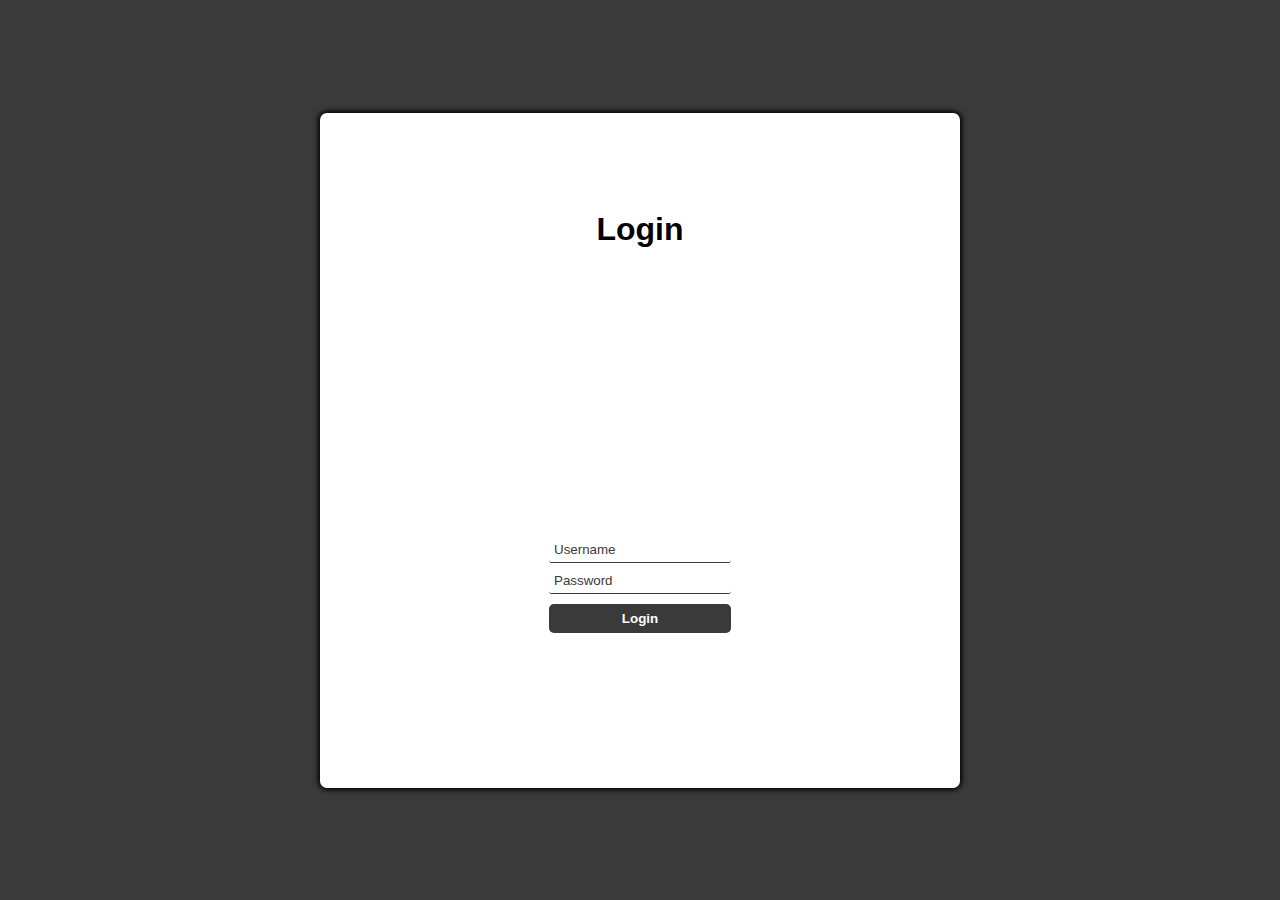
<file: 01/index.html>
<!DOCTYPE html>
<html lang="en">
<head>
    <meta charset="UTF-8">
    <meta name="viewport" content="width=device-width, initial-scale=1.0">
    <title>01</title>

    <link rel="stylesheet" href="./css/style.css">
</head>
<body>
    <main id="main-holder">
        <h1 id="login-header">Login</h1>
        <div id="login-error-msg-holder">
          <p id="login-error-msg">Invalid username <span id="error-msg-second-line">and/or password</span></p>
        </div>
        <form id="login-form" method="post">
          <input type="text" name="username" id="username-field" class="login-form-field" placeholder="Username">
          <input type="password" name="password" id="password-field" class="login-form-field" placeholder="Password">
          <input type="submit" value="Login" id="login-form-submit">
        </form>
      </main>

    <script src="./js/script.js"></script>
</body>
</html>
</file>
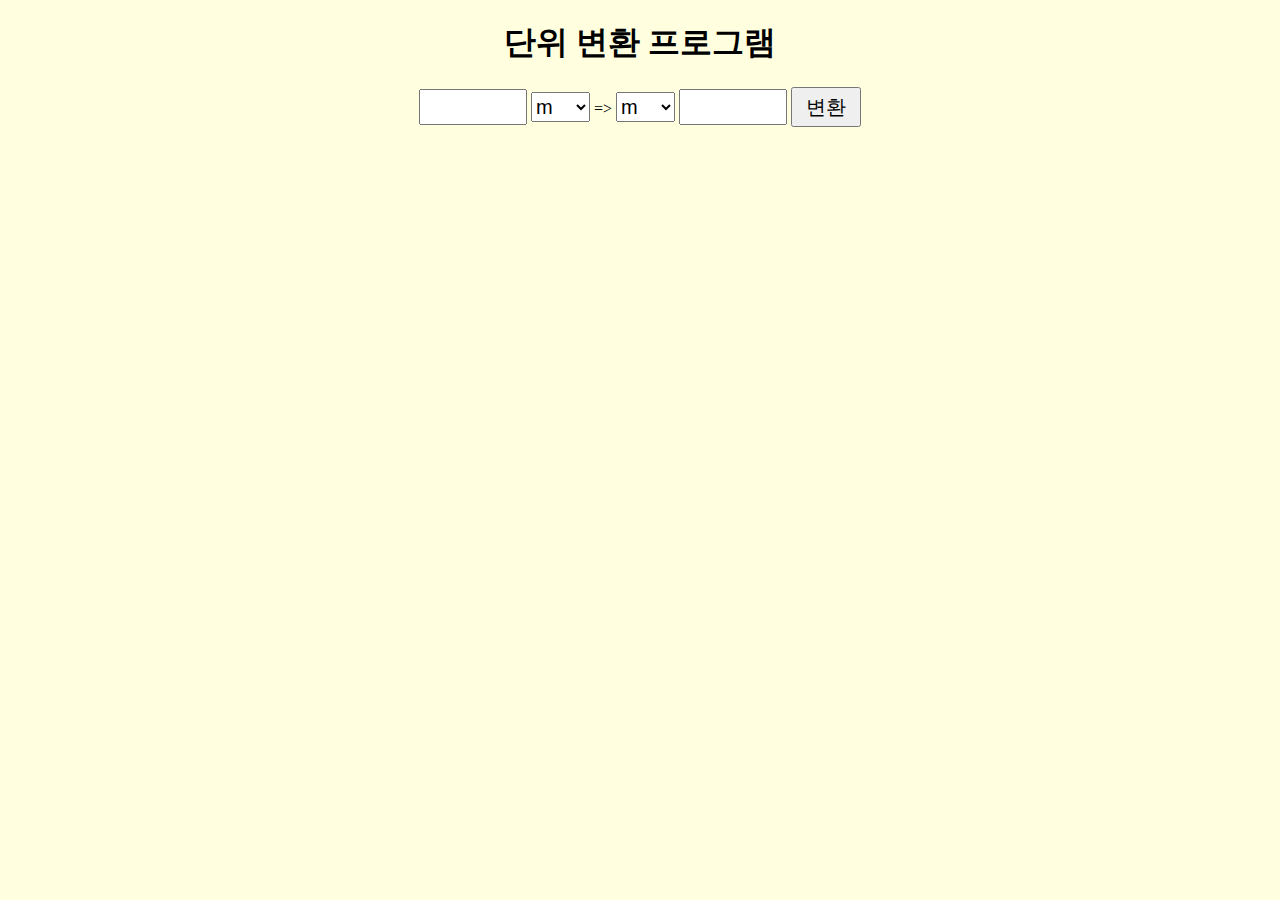
<file: 02/index.html>
<!DOCTYPE html>
<html lang="en">
<head>
  <meta charset="UTF-8">
  <meta name="viewport" content="width=device-width, initial-scale=1.0">
  <title>Exchange Units</title>
  <link rel="stylesheet" href="./css/style.css">
</head>
<body>
  <h1>단위 변환 프로그램</h1>
  <input type="text" id='inBox' autocomplete="off">
  <select id="inSelect">
    <option value="m">m</option>
    <option value="cm">cm</option>
    <option value="mm">mm</option>
    <option value="inch">inch</option>
    <option value="mile">mile</option>
  </select>
  <span>=></span>
  <select id="outSelect">
    <option value="m">m</option>
    <option value="cm">cm</option>
    <option value="mm">mm</option>
    <option value="inch">inch</option>
    <option value="mile">mile</option>
  </select>
  <input type="text" id='outBox' readonly='true' autocomplete="off">
  <button id='goBtn'>변환</button>

  <script src="./js/script.js"></script>
</body>
</html>
</file>
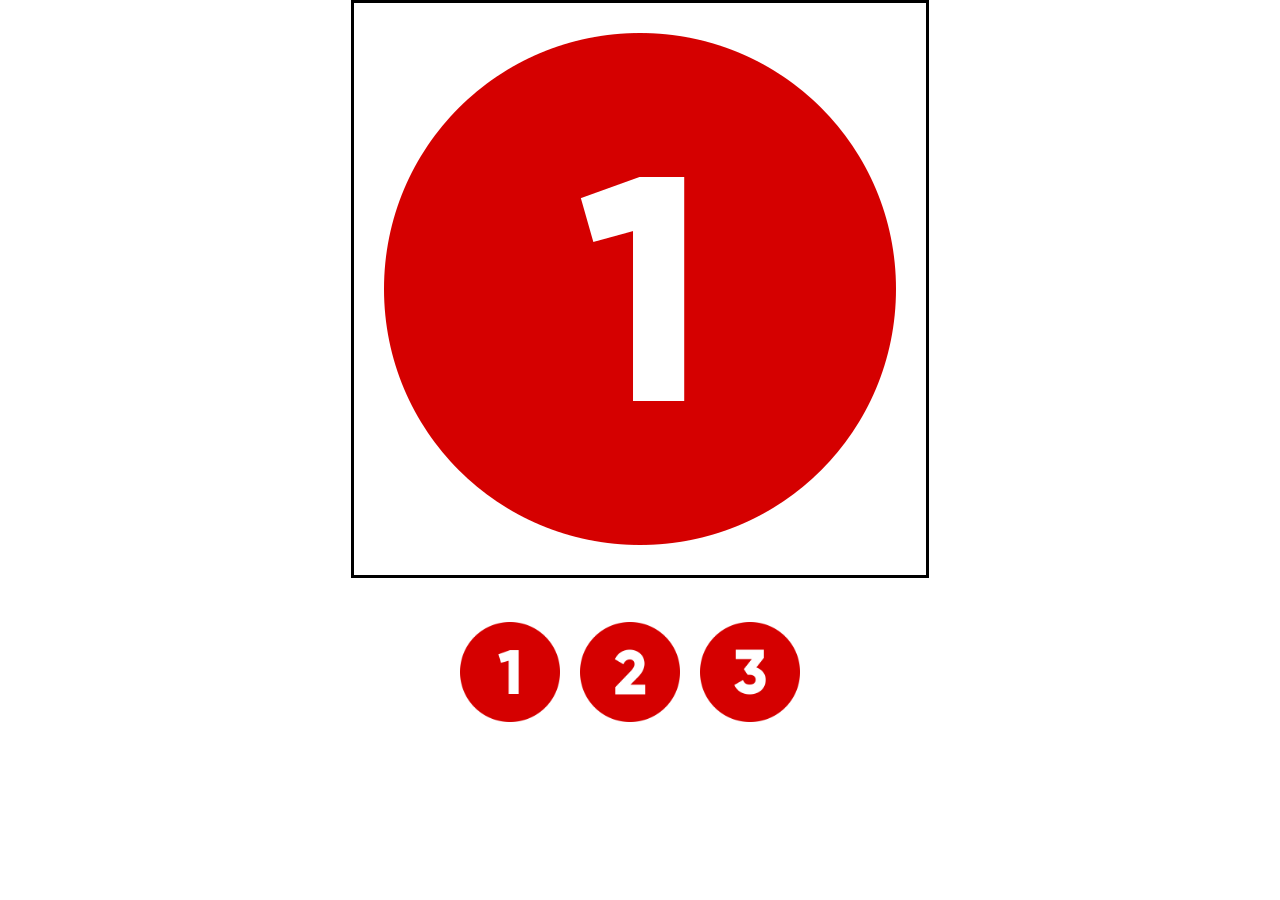
<file: 03/index.html>
<!DOCTYPE html>
<html lang="en">

<head>
  <meta charset="UTF-8">
  <meta name="viewport" content="width=device-width, initial-scale=1.0">
  <title>Image Change Banner</title>
  <link rel="stylesheet" href="./css/style.css">
</head>

<body>
  <main>
    <div class="mainDiv">
      <img src="./img/1.png" alt="main banner image">
    </div>

    <div class="choiceDiv">
      <div class="imageChoice" role="button">
        <img src="./img/1.png" alt="image choice 01">
      </div>
      <div class="imageChoice" role="button">
        <img src="./img/2.png" alt="image choice 02">
      </div>
      <div class="imageChoice" role="button">
        <img src="./img/3.png" alt="image choice 03">
      </div>
    </div>
  </main>

  <script src="./js/script.js"></script>
</body>

</html>
</file>
<file: 01/css/style.css>
html {
    height: 100%;
    width: 100%;
  }
  
  body {
    height: 100%;
    margin: 0;
    font-family: Arial, Helvetica, sans-serif;
    display: grid;
    justify-items: center;
    align-items: center;
    background-color: #3a3a3a;
  }
  
  #main-holder {
    width: 50%;
    height: 75%;
    display: grid;
    justify-items: center;
    align-items: center;
    background-color: white;
    border-radius: 7px;
    box-shadow: 0px 0px 5px 2px black;
  }
  
  #login-error-msg-holder {
    width: 100%;
    height: 100%;
    display: grid;
    justify-items: center;
    align-items: center;
  }
  
  #login-error-msg {
    width: 23%;
    text-align: center;
    margin: 0;
    padding: 5px;
    font-size: 12px;
    font-weight: bold;
    color: #8a0000;
    border: 1px solid #8a0000;
    background-color: #e58f8f;
    opacity: 0;
  }
  
  #error-msg-second-line {
    display: block;
  }
  
  #login-form {
    align-self: flex-start;
    display: grid;
    justify-items: center;
    align-items: center;
  }
  
  .login-form-field::placeholder {
    color: #3a3a3a;
  }
  
  .login-form-field {
    border: none;
    border-bottom: 1px solid #3a3a3a;
    margin-bottom: 10px;
    border-radius: 3px;
    outline: none;
    padding: 0px 0px 5px 5px;
  }
  
  #login-form-submit {
    width: 100%;
    padding: 7px;
    border: none;
    border-radius: 5px;
    color: white;
    font-weight: bold;
    background-color: #3a3a3a;
    cursor: pointer;
    outline: none;
  }
</file>
<file: 02/css/style.css>
html {
  height: 100%;
  width: 100%;
}

body {
  text-align: center;
  background-color: lightyellow;
}

input {
  width: 100px;
  height: 30px;
  font-size: 20px;
}

select {
  height: 30px;
  font-size: 20px;
}

button {
  width: 70px;
  height: 40px;
  font-size: 20px;
  padding: 5px;
}
</file>
<file: 03/css/style.css>
html, body {
    margin: 0;
    padding: 0;
}

main{
    text-align: center;
}

.mainDiv{
    margin-bottom: 30px;
}
.mainDiv img {
    min-width: 300px;
    padding: 30px;
    border: 3px solid black;

}

.choiceDiv{
    display: inline-flex;
    margin-top: 10px;
}

.imageChoice{
    cursor: pointer;
    margin-right: 20px;
}
.imageChoice img {
    max-width: 100px;
}
</file>
